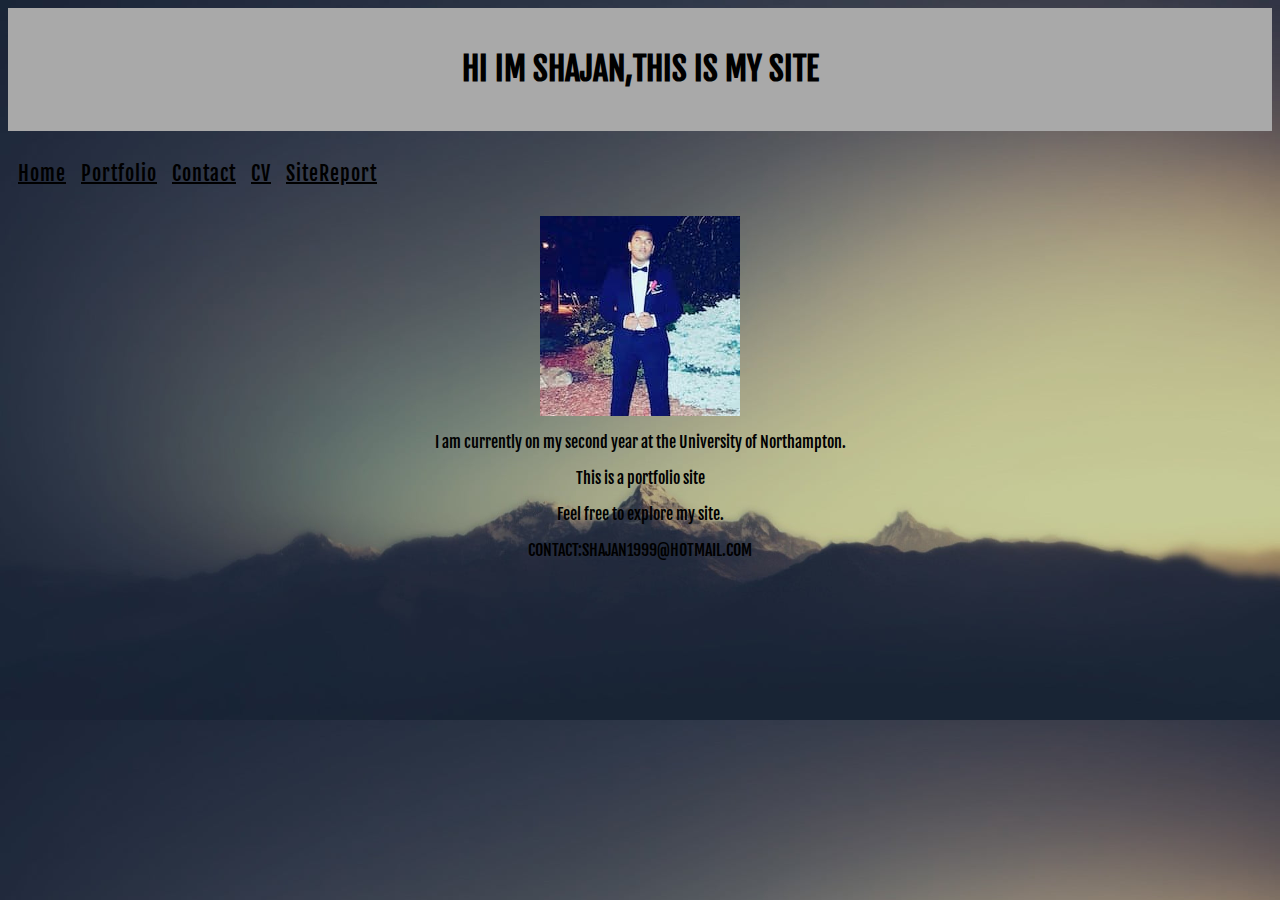
<file: index.html>
<!DOCTYPE html>
<html lang="en">
<head>
    <meta charset="UTF-8">
    <link rel="stylesheet" href="styles.css">
    <meta name="viewport" content="width=device-width, initial-scale=1.0">
    <title>INDEX</title>
    <link rel="preconnect" href="https://fonts.gstatic.com">
    <link href="https://fonts.googleapis.com/css2?family=Fjalla+One&display=swap" rel="stylesheet">
</head>
<body>
<header>
    <h1>HI IM SHAJAN,THIS IS MY SITE</h1>
</header>
<!--I GOT THIS SOME OF THIS CODE FROM YOUTUBE VIDEO BY
KEVIN POWELL OCTOBER 2016 "How to create an awesome navigation bar with HTML & CSS -->
<nav>
    <ul>
        <li><a href="index.html">Home</a></li>
        <li><a href="portfolio.html">Portfolio</a></li>
        <li><a href="contact.html">Contact</a></li>
        <li><a href="CV.html">CV</a></li>
        <li><a href="SiteReport.html">SiteReport</a></li>
      </ul>
</nav>
 <main>
    <span> <img src="me.jpg" alt="mainpic"></span> 
    <p>I am currently on my second year at the University of Northampton.</p>
    <p>This is a portfolio site</p>
    <p>Feel free to explore my site.</p>
 </main>
 <footer>
    <p> CONTACT:SHAJAN1999@HOTMAIL.COM</p>
</footer>
</body>
</html>
</file>
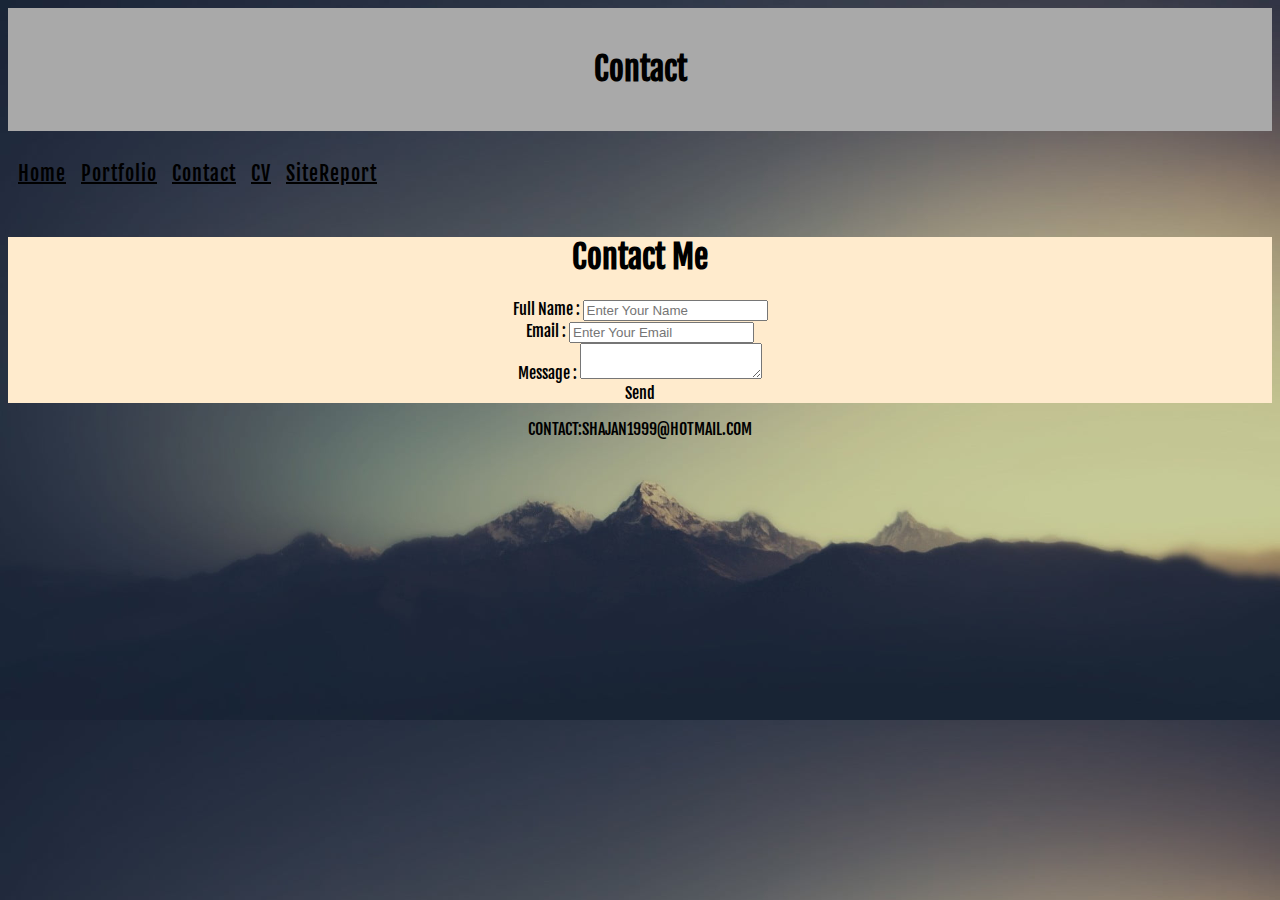
<file: contact.html>
<!DOCTYPE html>
<html lang="en">
<head>
    <meta charset="UTF-8">
    <link rel="stylesheet" href="styles.css">
    <meta name="viewport" content="width=device-width, initial-scale=1.0">
    <title>Contact</title>
    <link rel="preconnect" href="https://fonts.gstatic.com">
    <link href="https://fonts.googleapis.com/css2?family=Fjalla+One&display=swap" rel="stylesheet">
</head>
<body>
<header>
    <h1>Contact</h1>
</header>
<nav>
    <ul>
        <li><a href="index.html">Home</a></li>
        <li><a href="portfolio.html">Portfolio</a></li>
        <li><a href="contact.html">Contact</a></li>
        <li><a href="CV.html">CV</a></li>
        <li><a href="SiteReport.html">SiteReport</a></li>
      </ul>
</nav>
<main>
    <!--/* I HAVE GOT SOME OF THIS CODE FROM YOUTUBE DARKCODE
Responsive Contact Us Form Using Only HTML & CSS 27TH JUNE 2018 */-->
<div class="contact-form">
    <h1>Contact Me</h1>
    <div class="txtb">
    <label>Full Name :</label>
    <input type="text" name="-" placeholder="Enter Your Name">
</div>
</div>
<div class="contact-form">
    <div class="txtb">
    <label>Email :</label>
    <input type="Email" name="-" placeholder="Enter Your Email">
</div>
<div class="txtb"> 
    <label>Message :</label>
    <textarea></textarea>
</div>
<a class="btn">Send</a>
</div>
<footer>
    <p> CONTACT:SHAJAN1999@HOTMAIL.COM</p>
</footer>
</main>
</body>
</html>
</file>
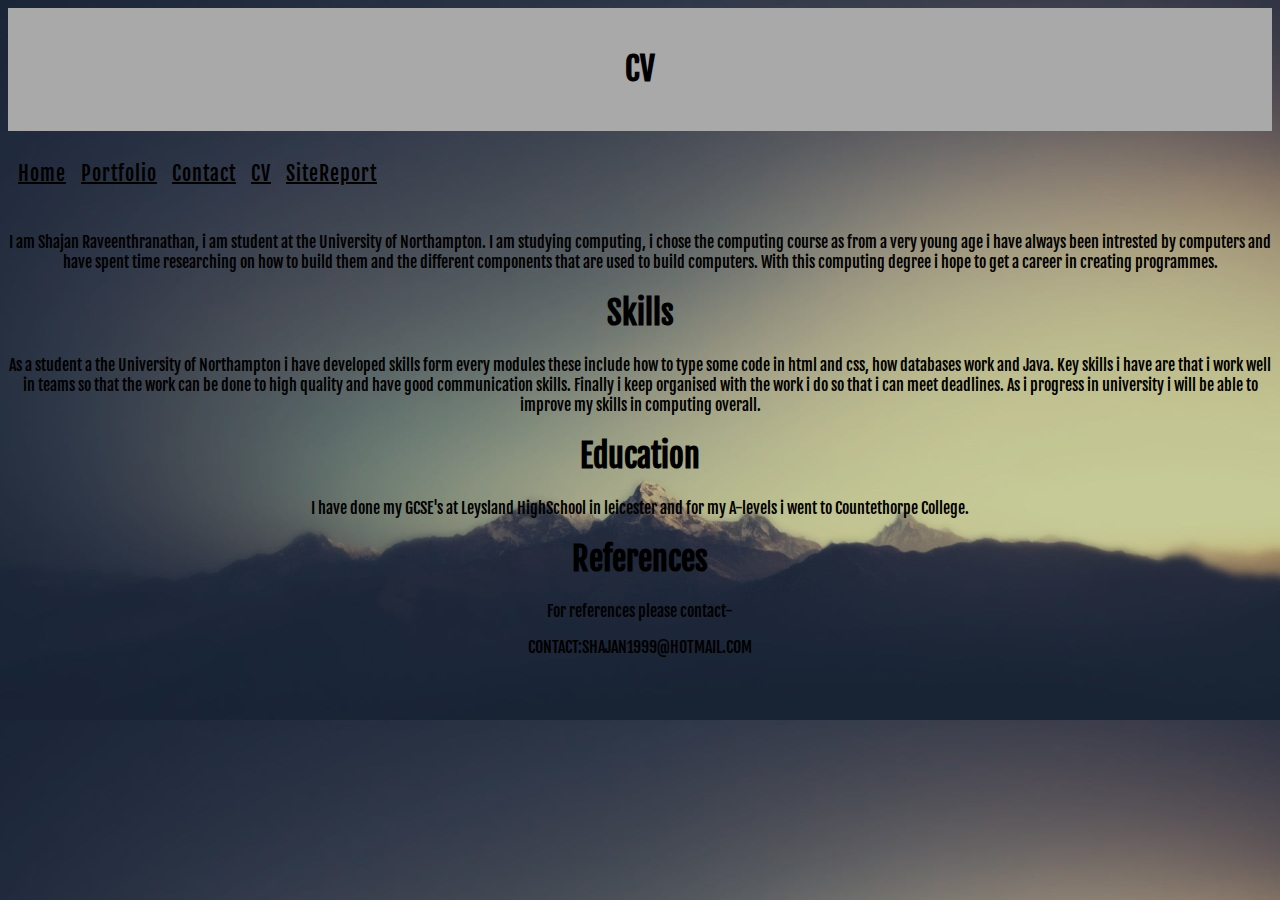
<file: CV.html>
<!DOCTYPE html>
<html lang="en">
<head>
    <meta charset="UTF-8">
    <link rel="stylesheet" href="styles.css">
    <meta name="viewport" content="width=device-width, initial-scale=1.0">
    <title>CV</title>
    <link rel="preconnect" href="https://fonts.gstatic.com">
    <link href="https://fonts.googleapis.com/css2?family=Fjalla+One&display=swap" rel="stylesheet">
</head>
<body>
<header>
    <h1>CV</h1>
</header>
<nav>
    <ul>
        <li><a href="index.html">Home</a></li>
        <li><a href="portfolio.html">Portfolio</a></li>
        <li><a href="contact.html">Contact</a></li>
        <li><a href="CV.html">CV</a></li>
        <li><a href="SiteReport.html">SiteReport</a></li>
      </ul>
</nav>
<main>
<p>I am Shajan Raveenthranathan, i am student at the University of Northampton. I am studying 
computing, i chose the computing course as from a very young age i have always been intrested by computers and 
have spent time researching on how to build them and the different components that are used to build computers.
With this computing degree i hope to get a career in creating programmes.
</p>
<h1>Skills</h1>
<p>As a student a the University of Northampton i have developed skills form every modules these include how to
    type some code in html and css, how databases work and Java. Key skills i have are that i work well in teams 
    so that the work can be done to high quality and have good communication skills. Finally i keep organised
    with the work i do so that i can meet deadlines. As i progress in university i will be able to improve my skills
    in computing overall.
</p>
<h1>Education</h1>
<p>I have done my GCSE's at Leysland HighSchool in leicester and for my A-levels i went to Countethorpe College.
</p>
<h1>References</h1>
<p>For references please contact-</p>
</main>
<footer>
    <p> CONTACT:SHAJAN1999@HOTMAIL.COM</p>
</footer>
</body>
</html>
</file>
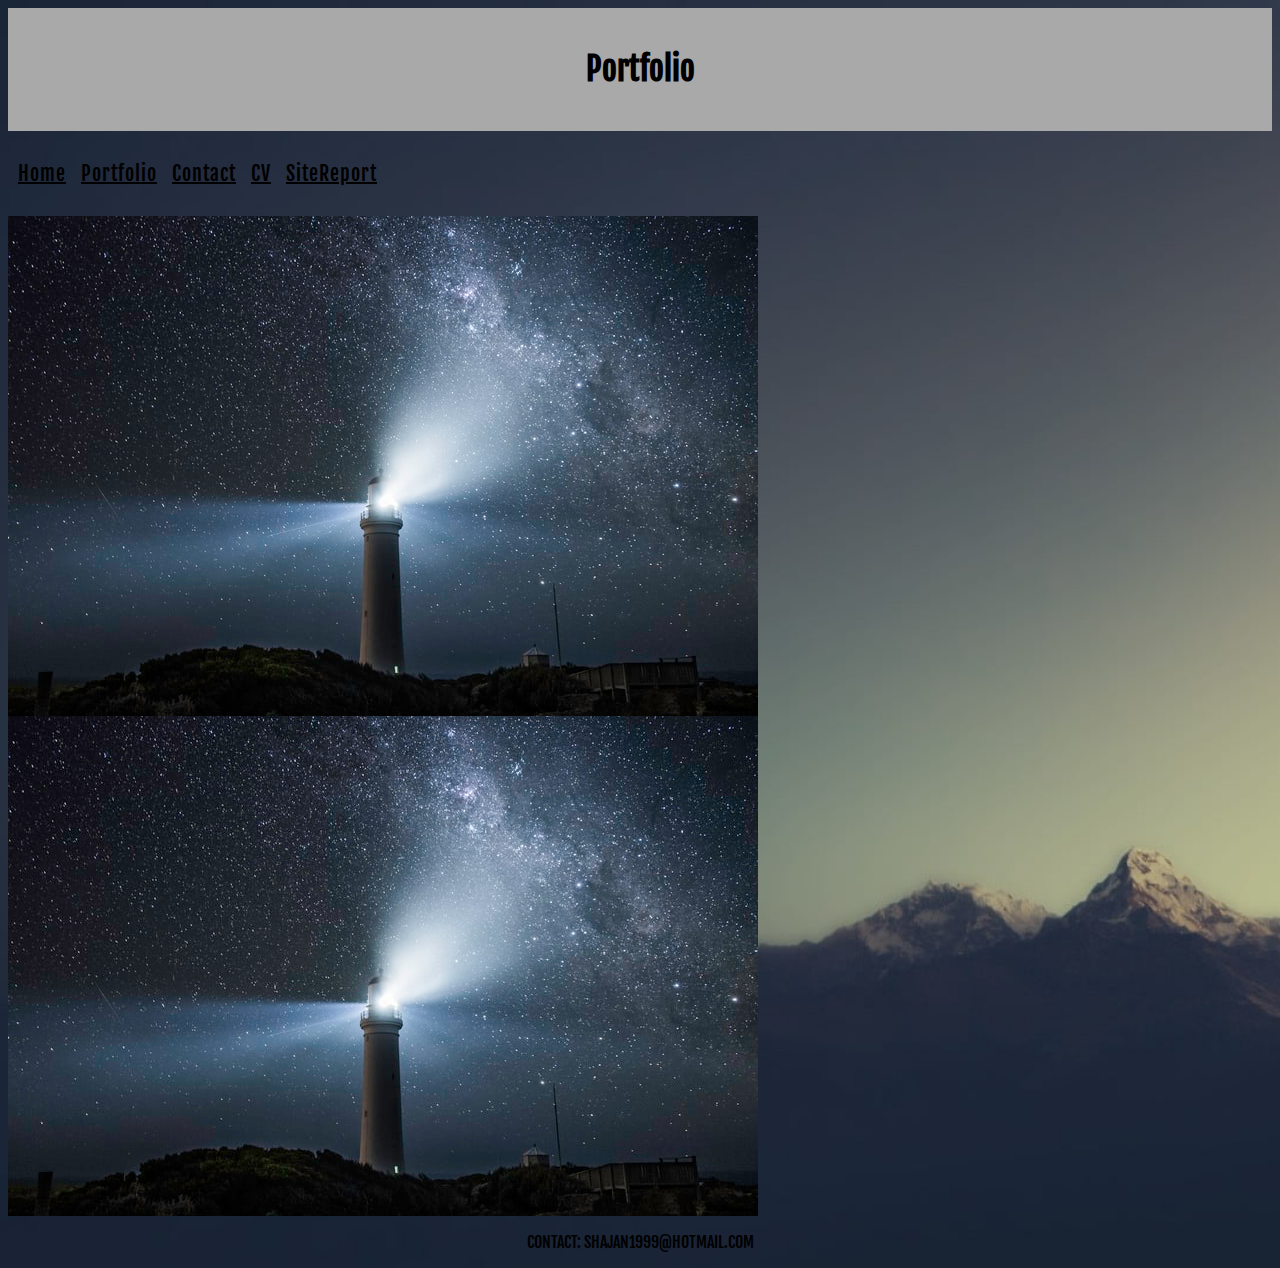
<file: portfolio.html>
<!DOCTYPE html>
<html lang="en">
<head>
    <meta charset="UTF-8">
    <link rel="stylesheet" href="styles.css">
    <meta name="viewport" content="width=device-width, initial-scale=1.0">
    <title>Portfolio</title>
    <link rel="preconnect" href="https://fonts.gstatic.com">
    <link href="https://fonts.googleapis.com/css2?family=Fjalla+One&display=swap" rel="stylesheet">
</head>
<body>
<header>
    <h1>Portfolio</h1>
</header>
<nav>
    <ul>
        <li><a href="index.html">Home</a></li>
        <li><a href="portfolio.html">Portfolio</a></li>
        <li><a href="contact.html">Contact</a></li>
        <li><a href="CV.html">CV</a></li>
        <li><a href="SiteReport.html">SiteReport</a></li>
      </ul>
</nav>
<main>
    <div class="main_container_left">
    <img src="2341.jpg" alt="placeholderpic1">
    </div>
    <div class="main_container_right">
        <img src="2341.jpg" alt="placeholderpic2">
        </div>
</main>
<footer>
    <p>CONTACT: SHAJAN1999@HOTMAIL.COM</p>
</footer>
</body>
</html>
</file>
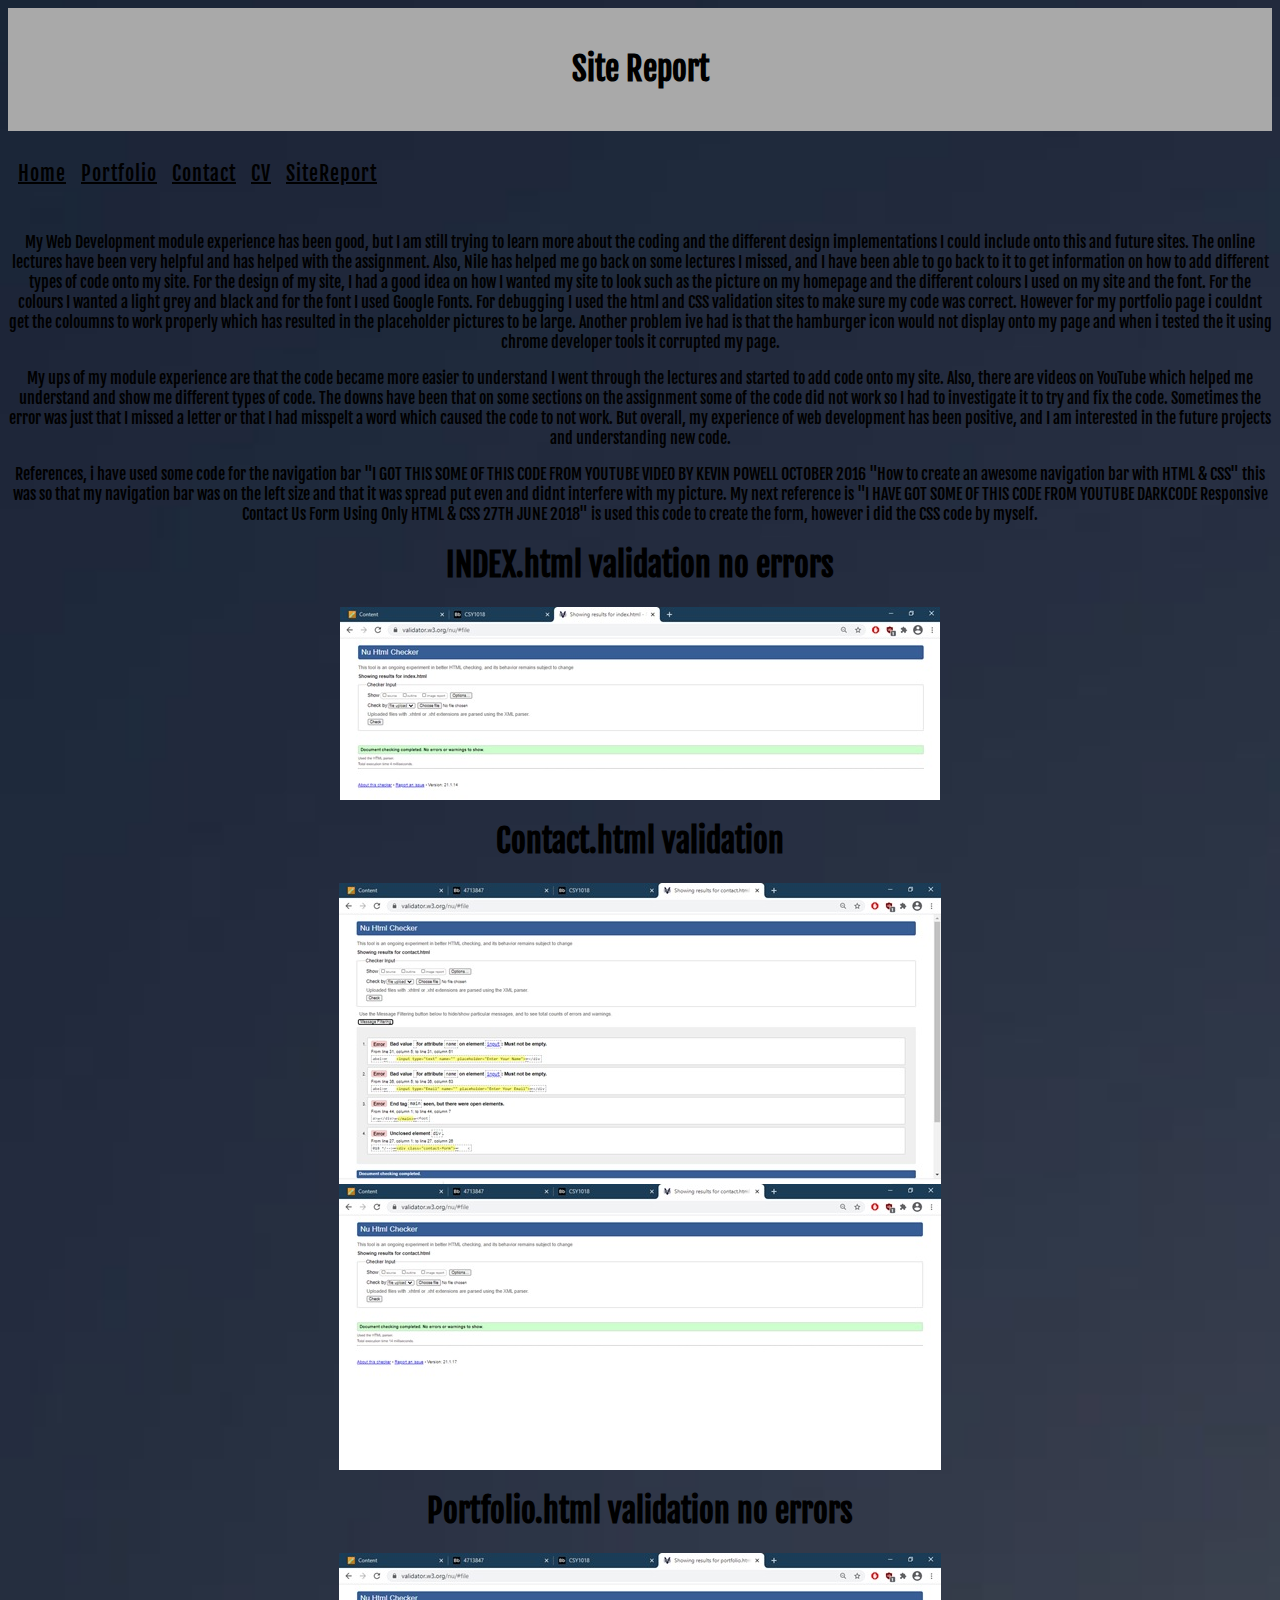
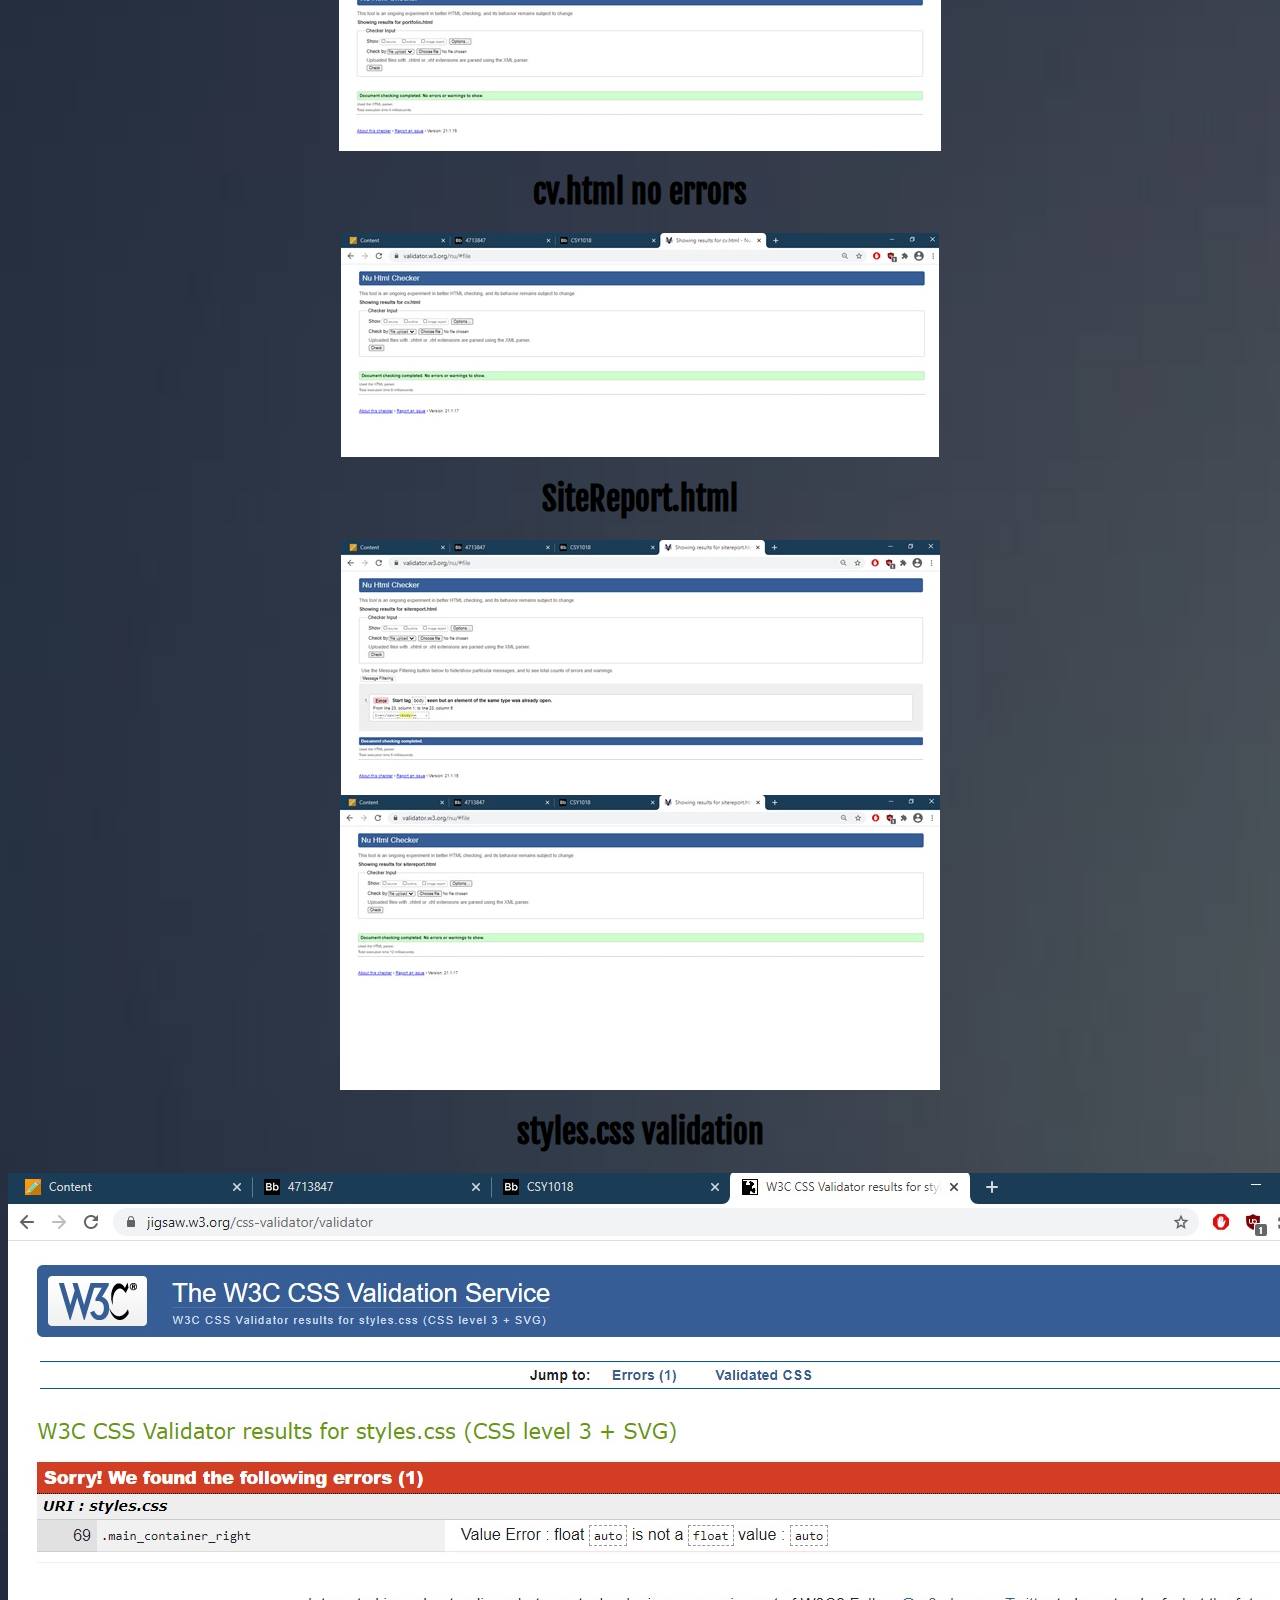
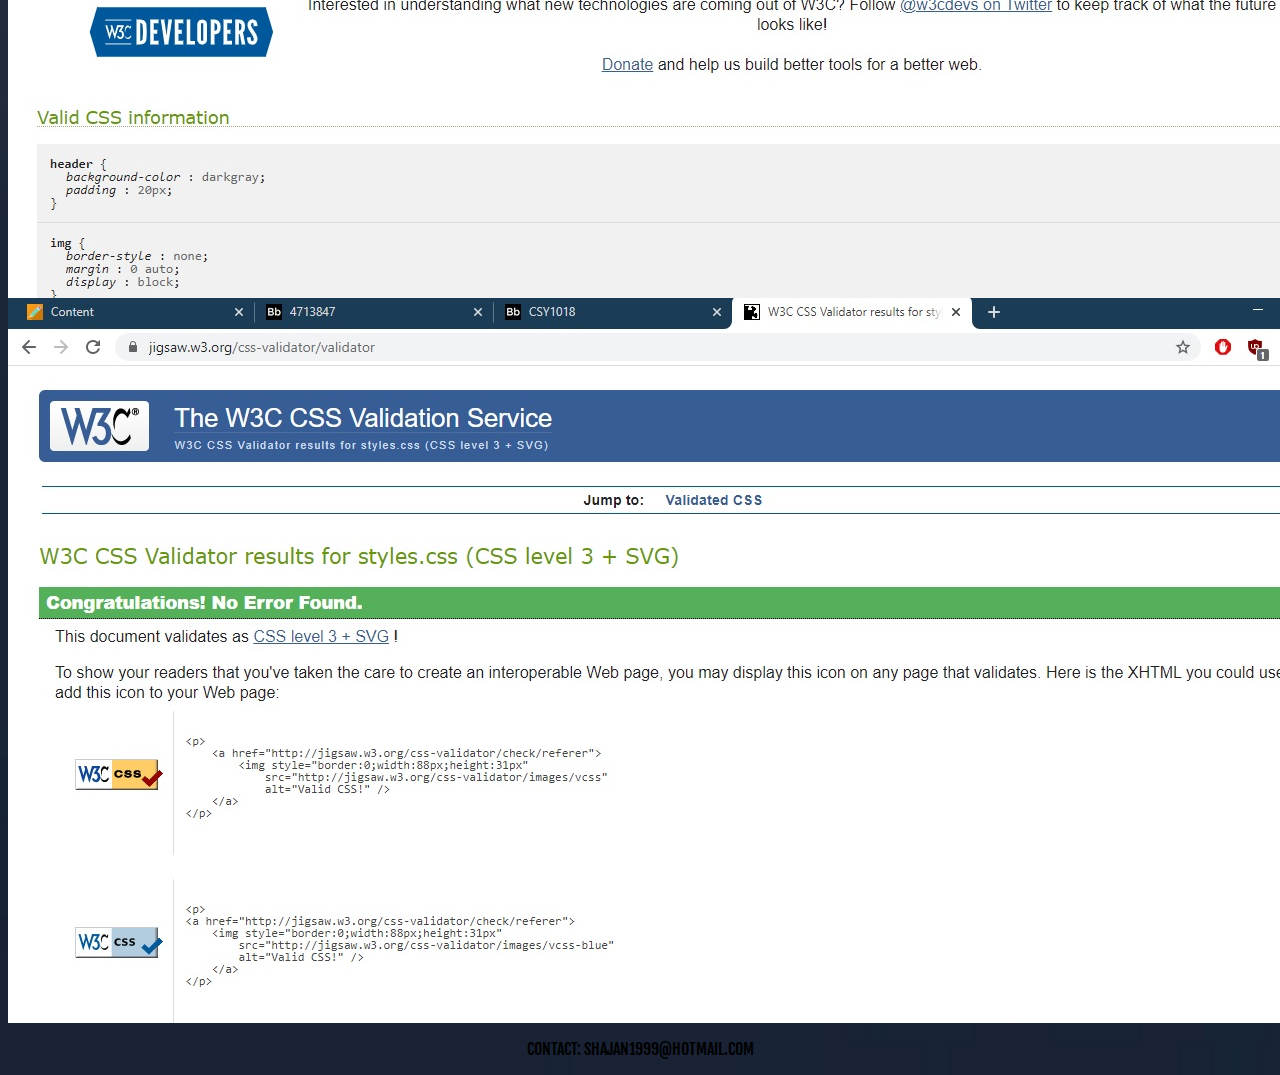
<file: SiteReport.html>
<!DOCTYPE html>
<html lang="en">
<head>
    <meta charset="UTF-8">
    <link rel="stylesheet" href="styles.css">
    <meta name="viewport" content="width=device-width, initial-scale=1.0">
    <title>Site Report</title>
    <link rel="preconnect" href="https://fonts.gstatic.com">
    <link href="https://fonts.googleapis.com/css2?family=Fjalla+One&display=swap" rel="stylesheet">
</head>
<header>
    <h1>Site Report</h1>
</header>
<nav>
    <ul>
        <li><a href="index.html">Home</a></li>
        <li><a href="portfolio.html">Portfolio</a></li>
        <li><a href="contact.html">Contact</a></li>
        <li><a href="CV.html">CV</a></li>
        <li><a href="SiteReport.html">SiteReport</a></li>
      </ul>
</nav>
    <main>
    <p>
        My Web Development module experience has been good, but I am still trying to learn 
        more about the coding and the different design implementations I could include onto this 
        and future sites. The online lectures have been very helpful and has helped with the assignment. 
        Also, Nile has helped me go back on some lectures I missed, and I have been able to go back to 
        it to get information on how to add different types of code onto my site. For the design of
        my site, I had a good idea on how I wanted my site to look such as the picture on my homepage 
        and the different colours I used on my site and the font. For the colours I wanted a light grey 
        and black and for the font I used Google Fonts. For debugging I used the html and CSS validation 
        sites to make sure my code was correct. However for my portfolio page i couldnt get the coloumns to work properly 
        which has resulted in the placeholder pictures to be large. Another problem ive had is that the hamburger icon would not display onto
        my page and when i tested the it using chrome developer tools it corrupted my page.
</p>
    <p>My ups of my module experience are that the code became more easier to understand I went through 
        the lectures and started to add code onto my site. Also, there are videos on YouTube which 
        helped me understand and show me different types of code. The downs have been that on some 
        sections on the assignment some of the code did not work so I had to investigate it to try 
        and fix the code. Sometimes the error was just that I missed a letter or that I had misspelt 
        a word which caused the code to not work. But overall, my experience of web development has 
        been positive, and I am interested in the future projects and understanding new code.
    </p>
    <p>References, i have used some code for the navigation bar "I GOT THIS SOME OF THIS CODE FROM YOUTUBE VIDEO BY
        KEVIN POWELL OCTOBER 2016 "How to create an awesome navigation bar with HTML & CSS" this was so that my navigation bar was on 
    the left size and that it was spread put even and didnt interfere with my picture. My next reference is 
"I HAVE GOT SOME OF THIS CODE FROM YOUTUBE DARKCODE
Responsive Contact Us Form Using Only HTML & CSS 27TH JUNE 2018" is used this code to create the form, however i did the CSS code by myself.</p>
  
<h1>INDEX.html validation no errors</h1>
<img src="indexvalidation.jpg" alt="indexvalidation">
<h1>Contact.html validation</h1>
<img src="contactvalidation.jpg" alt="contactvalidation">
<img src="contactvalidationnoerrors.jpg" alt="contactvalidationnoerrors">
<h1>Portfolio.html validation no errors</h1>
<img src="portfoliovalidation.jpg" alt="portfoliovalidation">
<h1>cv.html no errors</h1>
<img src="cvvalidation.jpg" alt="cvvalidation">
<h1>SiteReport.html</h1>
<img src="sitereportvalidation.jpg" alt="sitereportvalidation">
<img src="sitereportvalidationnoerrors.jpg" alt="sitereportvalidationnoerrors">
<h1>styles.css validation</h1>
<img src="stylesvalidation.jpg" alt="stylesvalidation">
<img src="stylesvalidationnoerrors.jpg" alt="stylesvalidationnoerrors">
</main>
<footer>
    <p>CONTACT: SHAJAN1999@HOTMAIL.COM</p>
</footer>
</html>
</file>
<file: styles.css>
header {
    background-color: darkgray;
    padding: 20px;
}

img {
     border-style: none;
     margin: 0 auto;
     display: block;
}

body {
    background-image: url(back.jpg);
    background-size: cover;

}
h1 { 
    font-family: 'Fjalla One', sans-serif;
    text-align: center;
    color: black;
 } 

p {
    font-family: 'Fjalla One', sans-serif;
    text-align: center;
}
/* I GOT THIS SOME OF THIS CODE FROM YOUTUBE VIDEO BY
 KEVIN POWELL OCTOBER 2016 "How to create an awesome navigation bar with HTML & CSS"*/
nav {
      display: flex;
      letter-spacing: 1px;
      font-size: 20px;
      float:none;
      font-family: 'Fjalla One', sans-serif;
}

nav ul {
        margin:  0%;
        padding: 0%;
        list-style: none; 
        padding-bottom: 30px;
               
}

nav li { 
        display: inline-block;
        margin-left: 10px;
        padding-top: 30px;      
}

nav a {
    color: black
}
/* I HAVE GOT SOME OF THIS CODE FROM YOUTUBE DARKCODE
Responsive Contact Us Form Using Only HTML & CSS 27TH JUNE 2018 */
.contact-form{
    background-color: blanchedalmond;
    font-family: 'Fjalla One', sans-serif;
    text-align: center;
}

.main_container_left{
    max-width: 50px;
    float: left;
}

.main_container_right{
    max-width: 50px;
}
</file>
